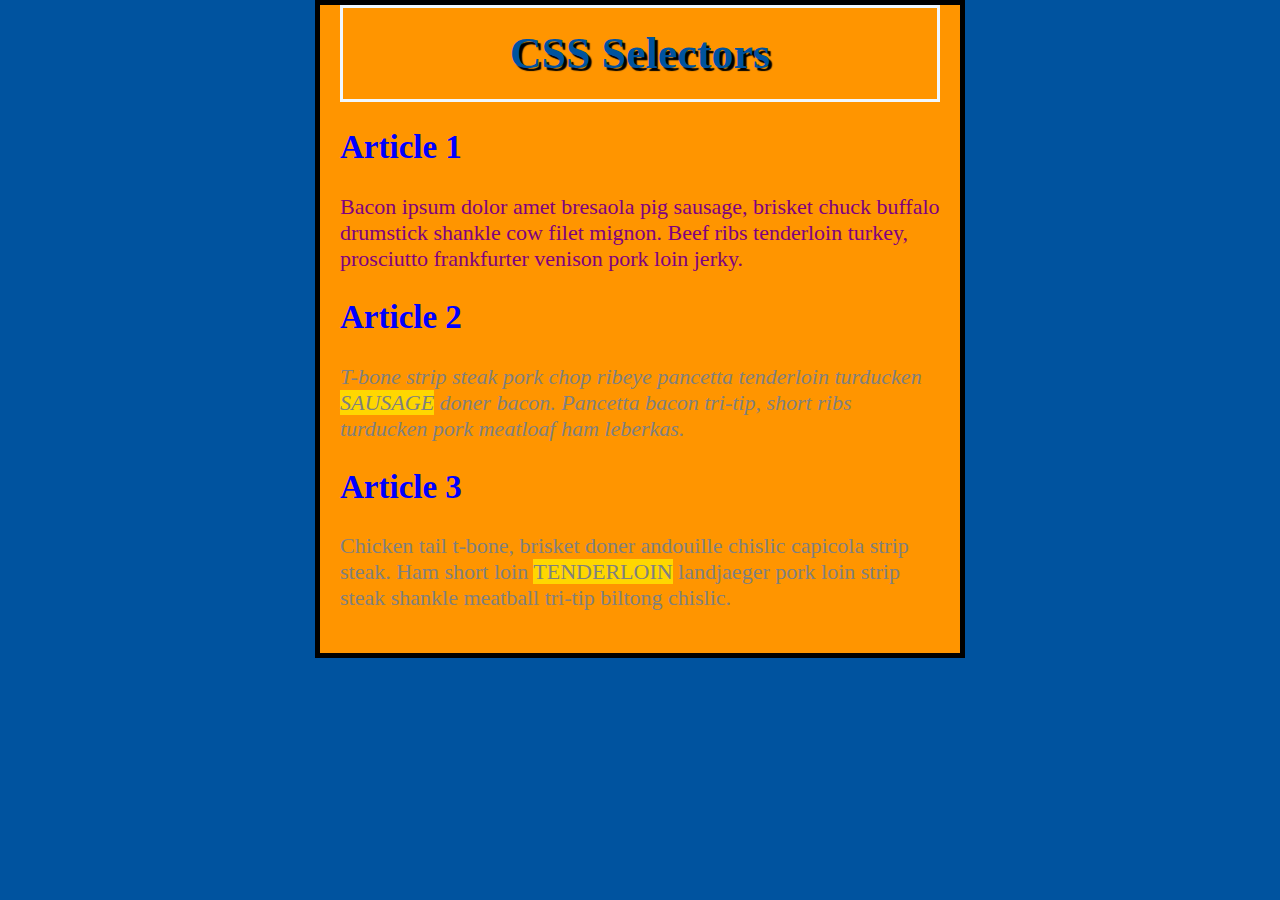
<file: css_course/index.html>
<!DOCTYPE html>
<html lang="en">
<head>
    <meta charset="UTF-8">
    <meta name="viewport" content="width=device-width, initial-scale=1.0">
    <title>Document</title>
    <link rel="stylesheet" href="style.css">
</head>
<body>
    <h1>CSS Selectors</h1>
    <h2>Article 1</h2>
    <p>Bacon ipsum dolor amet bresaola pig sausage, brisket chuck buffalo drumstick shankle cow filet mignon. Beef ribs tenderloin turkey, prosciutto frankfurter venison pork loin jerky.</p>
    <h2>Article 2</h2>
    <p id="second" class="gray">T-bone strip steak pork chop ribeye pancetta tenderloin turducken <span class="highlight">sausage</span> doner bacon. Pancetta bacon tri-tip, short ribs turducken pork meatloaf ham leberkas.</p>
    <h2>Article 3</h2>
    <p class="gray">Chicken tail t-bone, brisket doner andouille chislic capicola strip steak. Ham short loin <span class="highlight">tenderloin</span> landjaeger pork loin strip steak shankle meatball tri-tip biltong chislic.</p>
</body>
</html>
</file>
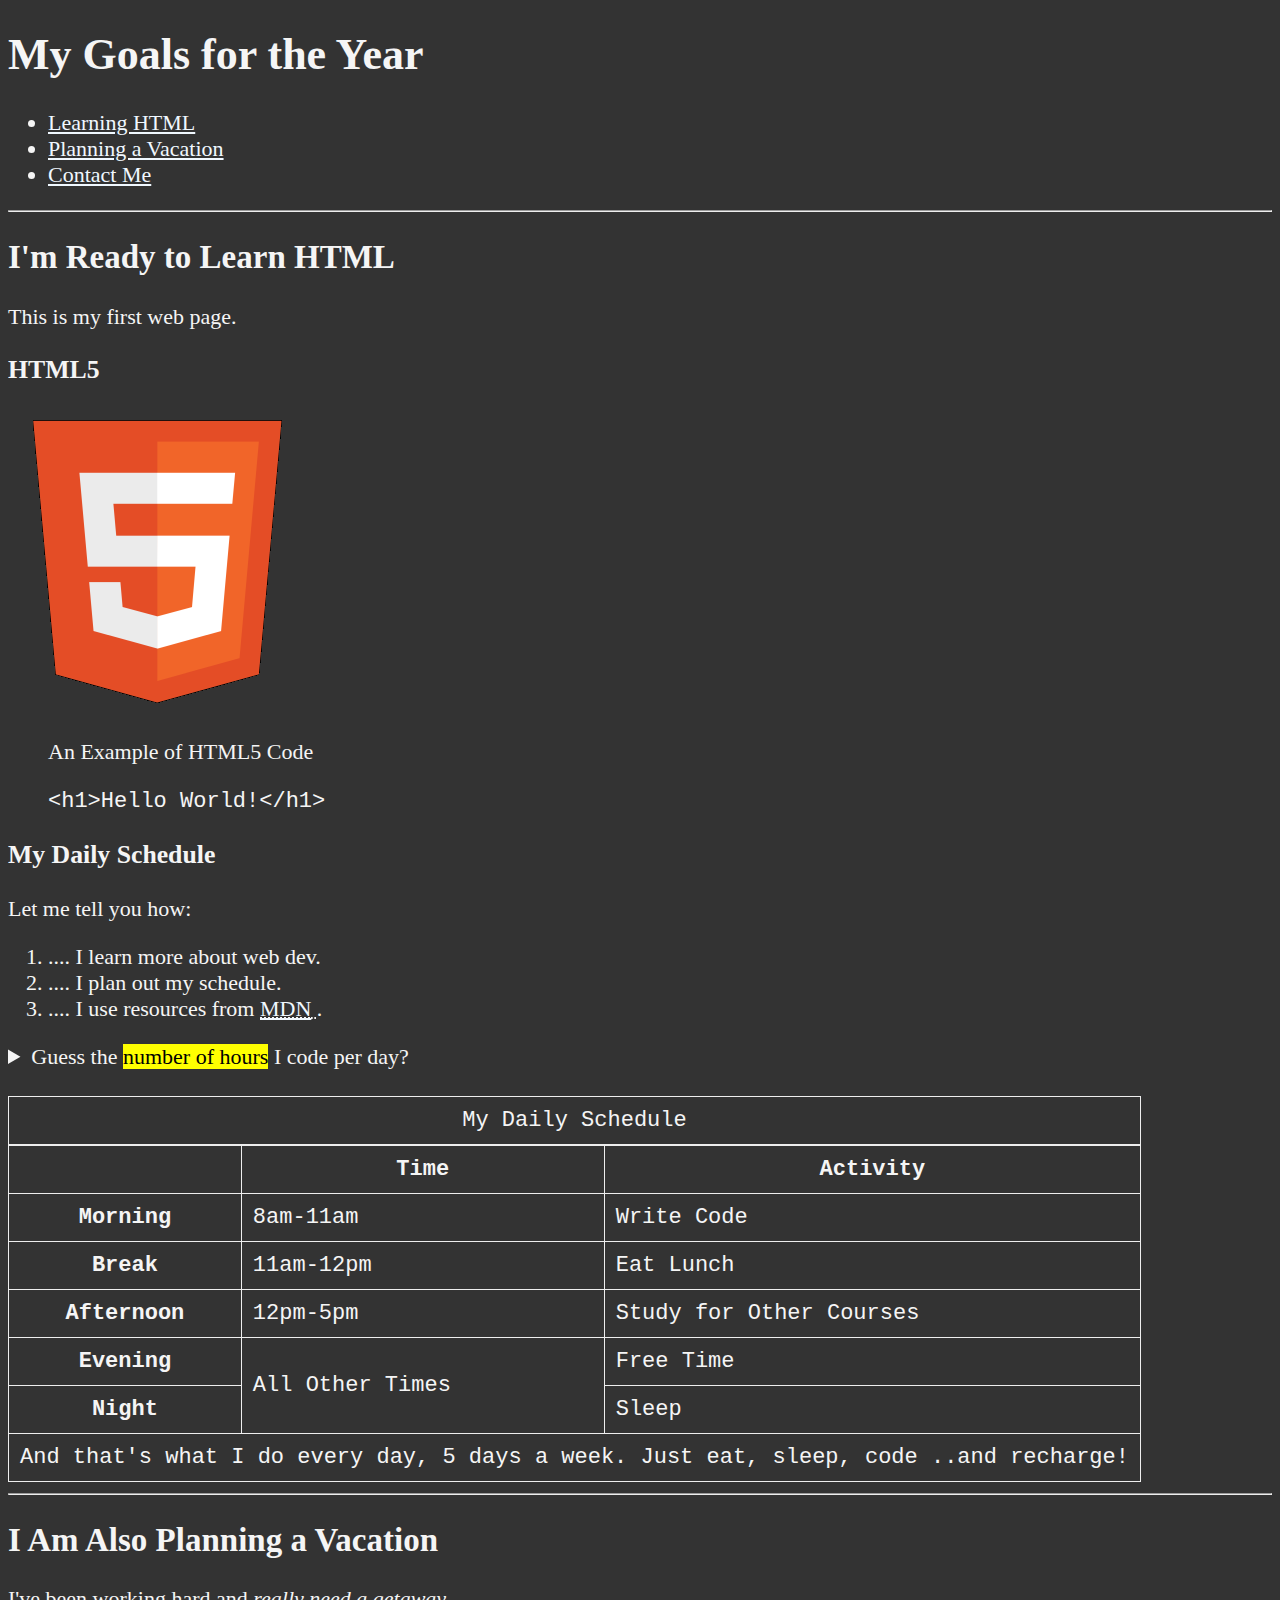
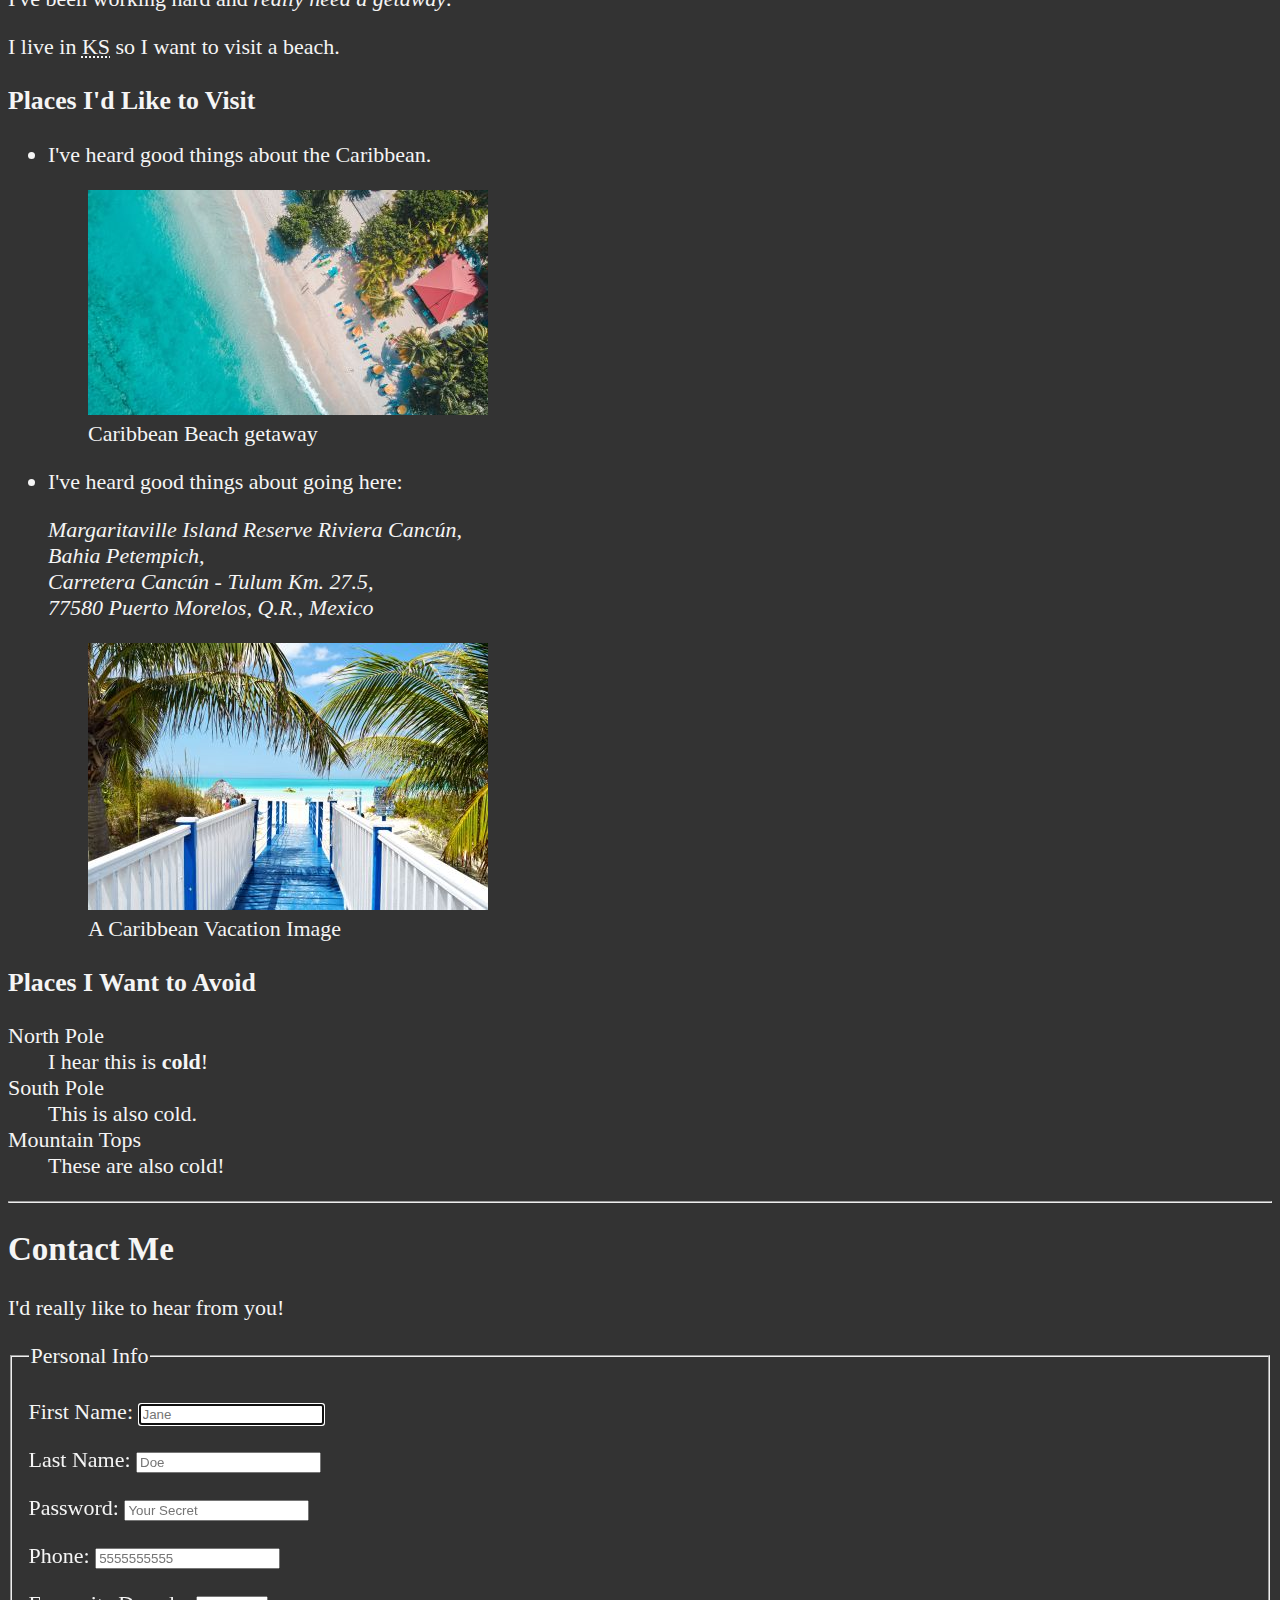
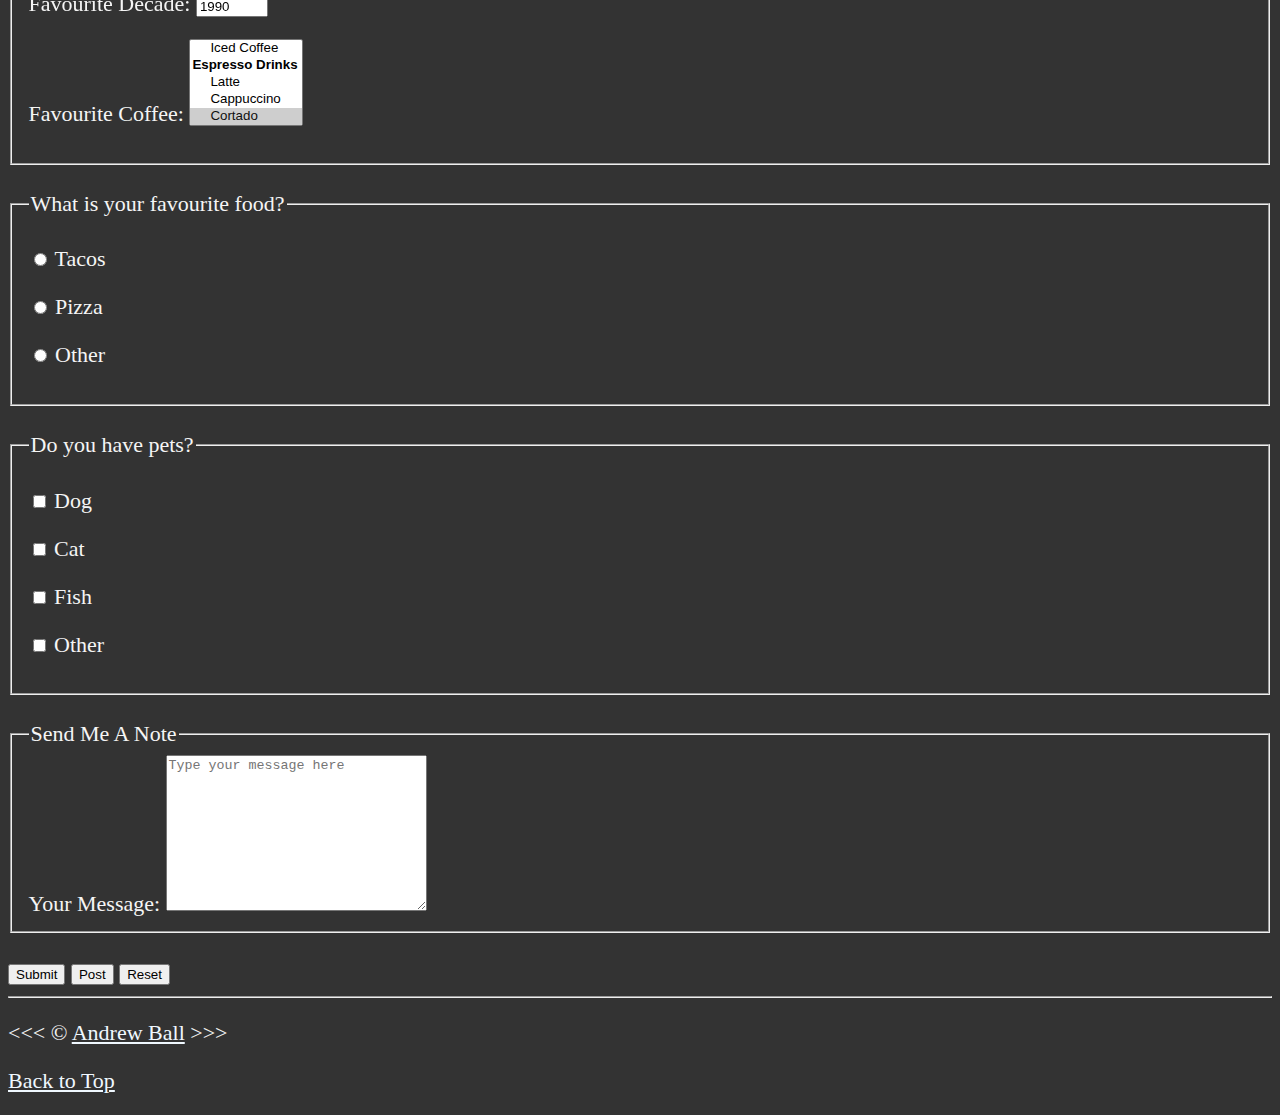
<file: html_course/index.html>
<!DOCTYPE html>
<html lang="en">

    <head>
        <meta charset="UTF-8">
        <meta name="author" content="Andrew Ball">
        <meta name="description" content="This page contains all the things I am learning how to create as I learn HTML">
        <title>My First Webpage</title>
        <link rel="icon" href="html5.png" type="image/x-icon">
        <link rel="stylesheet" href="main.css"  type="text/css">
    </head>

    <body>
        <header>
            <h1>My Goals for the Year</h1>

            <nav aria-label="primary-navigation">
                <ul>
                    <li>
                        <a href="#html">Learning HTML</a>
                    </li>
                    <li>
                        <a href="#vacation">Planning a Vacation</a>
                    </li>
                    <li>
                        <a href="#contact">Contact Me</a>
                    </li>
                </ul>
            </nav>
        </header>

        <hr>

        <main>
            <article id="html">
                <h2>I'm Ready to Learn HTML</h2>
                <p>This is my first web page.</p>
                <section>
                    <h3>HTML5</h3>
                    <img src="img/html_logo_300x300.png" alt="HTML5 logo" title="I am learning HTML 5" width="300" height="300">
                    <figure>
                        <figcaption>An Example of HTML5 Code</figcaption>
                        <p>
                            <code>&lt;h1&gt;Hello World!&lt;/h1&gt;</code>
                        </p>
                    </figure>
                </section>
                <section>
                    <h3>My Daily Schedule</h3>
                    <p>Let me tell you how:</p>
                        <ol>
                            <li>.... I learn more about web dev.</li>  
                            <li>.... I plan out my schedule.</li>
                            <li>.... I use resources from <abbr title="Mozilla Developer Network">
                                <a href="https://developer.mozilla.org/">MDN</a>
                            </abbr>.</li>
                        </ol>
                        <aside>
                            <details>
                                <summary>Guess the <mark>number of hours</mark> I code per day?</summary>
                                <p>I start at <time datetime="08:00">8 am</time> and I write code for <time datetime="PT3H">3 hours</time> every morning.</p>
                            </details>
                        </aside>
                        <br>
                        <table>
                            <caption>My Daily Schedule</caption>
                            <thead>
                                <tr>
                                    <th>&nbsp;</th>
                                    <th scope="col">Time</th>
                                    <th scope="col">Activity</th>
                                </tr>
                            </thead>
                            <tbody>
                                <tr>
                                    <th scope="row">Morning</th>
                                    <td>
                                        <time datetime="08:00">8am</time>-<time datetime="11:00">11am</time>
                                    </td>
                                    <td>Write Code</td>
                                </tr>
                                <tr>
                                    <th scope="row">Break</th>
                                    <td>
                                        <time datetime="11:00">11am</time>-<time datetime="12:00">12pm</time>
                                    </td>
                                    <td>Eat Lunch</td>
                                </tr>
                                <tr>
                                    <th scope="row">Afternoon</th>
                                    <td>
                                        <time datetime="12:00">12pm</time>-<time datetime="17:00">5pm</time>
                                    </td>
                                    <td>Study for Other Courses</td>
                                </tr>
                                <tr>
                                    <th scope="row">Evening</th>
                                    <td rowspan="2">All Other Times</td>
                                    <td>Free Time</td>
                                </tr>
                                <tr>
                                    <th scope="row">Night</th>
                                    <td>Sleep</td>
                                </tr>
                            </tbody>
                            <tfoot>
                                <tr>
                                    <td colspan="3">And that's what I do every day, 5 days a week. Just eat, sleep, code ..and recharge!</td>
                                </tr>
                            </tfoot>
                        </table>
                </section>
            </article>
                
            <hr>

            <article id="vacation">
                <h2>I Am Also Planning a Vacation</h2>
                <p>I've been working hard and <em>really need a getaway</em>.</p>
                <p>I live in <abbr title="Kansas">KS</abbr> so I want to visit a beach.</p>
                
                <section>
                    <h3>Places I'd Like to Visit</h3>
                    <ul>
                        <li>
                            <p>I've heard good things about the Caribbean.</p>
                            <figure>
                                <img src="img/caribbean.jpg" alt="Caribbean Beach" title="I want to visit a Caribbean beach!" width="400" height="225" loading="lazy">
                                <figcaption>Caribbean Beach getaway</figcaption>
                            </figure>
                        </li>
                        <li>
                            <p>I've heard good things about going here:</p>
                            <address>
                                Margaritaville Island Reserve Riviera Cancún,<br>
                                Bahia Petempich,<br>
                                Carretera Cancún - Tulum Km. 27.5,<br>
                                77580 Puerto Morelos, Q.R., Mexico
                            </address>
                            <figure>
                                <img src="img/vacation.jpg" alt="Cancun Vacation" title="It's 5 O'Clock Somewhere!" width="400" height="267" loading="lazy">
                                <figcaption>A Caribbean Vacation Image</figcaption>
                            </figure>
                        </li>
                    </ul>
                </section>
                <!--TODO: Add more places-->
                <section>
                    <h3>Places I Want to Avoid</h3>
                    <dl>
                        <dt>North Pole</dt>
                        <dd>I hear this is <strong>cold</strong>!</dd>

                        <dt>South Pole</dt>
                        <dd>This is also cold.</dd>

                        <dt>Mountain Tops</dt>
                        <dd>These are also cold!</dd>
                    </dl>
                </section>
            </article>

            <hr>

            <article id="contact">
                <h2>Contact Me</h2>
                <p>I'd really like to hear from you!</p>

                <form action="https://httpbin.org/get" method="get">
                    <fieldset>
                        <legend>Personal Info</legend>
                        <p>
                            <label for="firstName">First Name:</label>
                            <input type="text" name="firstName" id="firstName" placeholder="Jane" autocomplete="on" required autofocus>
                        </p>
                        <p>
                            <label for="lastName">Last Name:</label>
                            <input type="text" name="lastName" id="lastName" placeholder="Doe" autocomplete="on" required>
                        </p>
                        <p>
                            <label for="password">Password:</label>
                            <input type="password" name="password" id="password" placeholder="Your Secret" required>
                        </p>
                        <p>
                            <label for="phone">Phone:</label>
                            <input type="tel" name="phone" id="phone" placeholder="5555555555" pattern="[0-9]{10}]" required>
                        </p>
                        <p>
                            <label for="decade">Favourite Decade:</label>
                            <input type="number" name="decade" id="decade" min="1950" max="2020" step="10" value="1990">
                        </p>
                        <p>
                            <label for="coffee">Favourite Coffee:</label>
                            <select name="coffee" id="coffee" multiple size="5">
                                <optgroup label="Coffees">
                                    <option value="regular coffee">Regular Coffee</option>
                                    <option value="iced coffee">Iced Coffee</option>
                                </optgroup>
                                <optgroup label="Espresso Drinks">
                                    <option value="latte">Latte</option>
                                    <option value="cappuccino">Cappuccino</option>
                                    <option value="cortado" selected>Cortado</option>
                                    <option value="americano">Americano</option>
                                </optgroup>
                                <option value="other">Other</option>
                            </select>
                        </p>
                        <!-- <p>
                            <label for="coffee">Favourite Coffee:</label>
                            <input type="text" name="coffee" id="coffee" list="coffee-list">
                            <datalist id="coffee-list">
                                <option value="coffee">
                                <option value="latte">
                                <option value="espresso">
                                <option value="cortado">
                                <option value="americano">
                                <option value="other">
                            </datalist> 
                        </p> -->
                    </fieldset>
                    <br>
                    <fieldset>
                        <legend>What is your favourite food?</legend>
                        <p>
                            <input type="radio" name="food" id="tacos" value="tacos">
                            <label for="tacos">Tacos</label>
                        </p>
                        <p>
                            <input type="radio" name="food" id="pizza" value="pizza">
                            <label for="pizza">Pizza</label>
                        </p>
                        <p>
                            <input type="radio" name="food" id="other" value="other">
                            <label for="other">Other</label>
                        </p>
                    </fieldset>
                    <br>
                    <fieldset>
                        <legend>Do you have pets?</legend>
                        <p>
                            <input type="checkbox" name="pets" id="dog" value="dog">
                            <label for="dog">Dog</label>
                        </p>
                        <p>
                            <input type="checkbox" name="pets" id="cat" value="cat">
                            <label for="cat">Cat</label>
                        </p>
                        <p>
                            <input type="checkbox" name="pets" id="fish" value="fish">
                            <label for="fish">Fish</label>
                        </p>
                        <p>
                            <input type="checkbox" name="pets" id="otherPet" value="otherPet">
                            <label for="otherPet">Other</label>
                        </p>
                    </fieldset>
                    <br>
                    <fieldset>
                        <legend>Send Me A Note</legend>
                        <label for="message">Your Message:</label>
                        <textarea name="message" id="message" cols="30" rows="10" placeholder="Type your message here"></textarea>
                    </fieldset>
                    <br>
                    <button type="submit">Submit</button>
                    <button type="submit" formaction="https://httpbin.org/post" formmethod="post">Post</button>
                    <button type="reset">Reset</button>
                </form>
            </article>
        </main>

        <hr>

        <footer>
            <p>&lt;&lt;&lt; &copy; <a href="about.html">Andrew Ball</a> &gt;&gt;&gt;</p>
            <p>
                <a href="#">Back to Top</a>
            </p>
        </footer>
    </body>

</html>
</file>
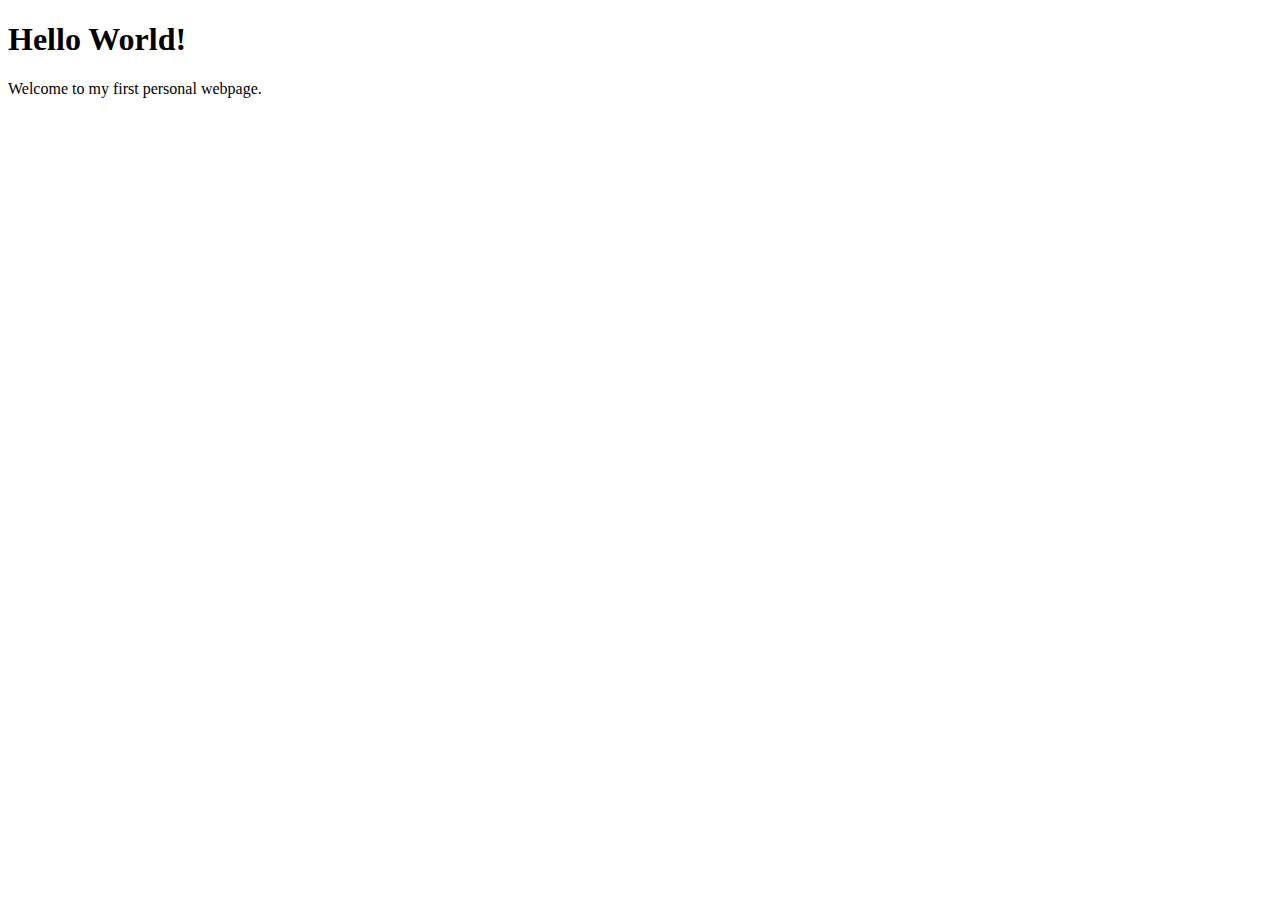
<file: one-orb/index.html>
<!DOCTYPE html>
<html>
  <head>
    <meta charset="utf-8">
    <meta class="author" content="Andrew Ball">
    <title>one-orb's GitHub Page</title>
    <meta content="description" content="My First GitHub Page">
  </head>
  <body>
    <h1>Hello World!</h1>
    <p>Welcome to my first personal webpage.</p>
  </body>
</html>
</file>
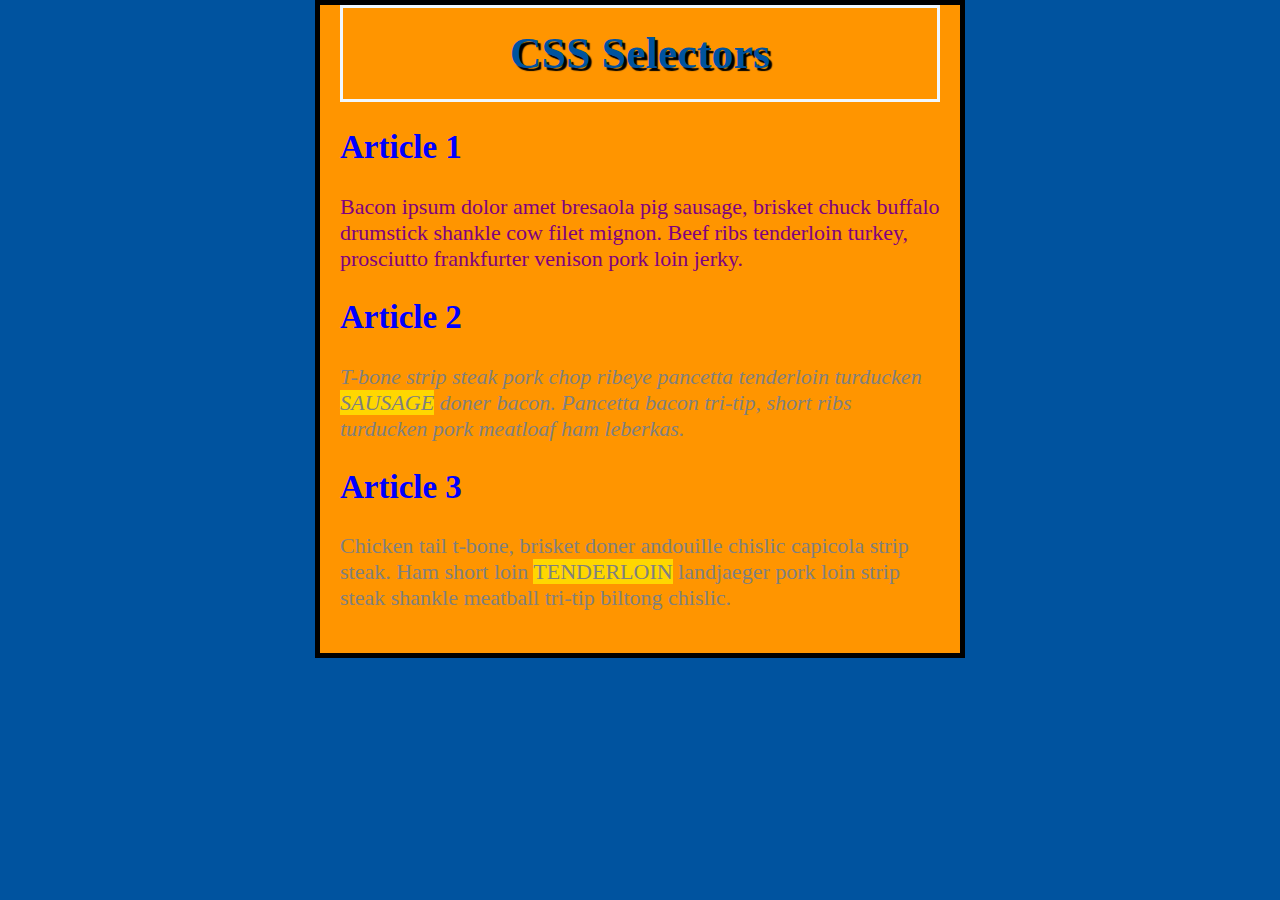
<file: gitdagray_courses/css_course/index.html>
<!DOCTYPE html>
<html lang="en">
<head>
    <meta charset="UTF-8">
    <meta name="viewport" content="width=device-width, initial-scale=1.0">
    <title>Document</title>
    <link rel="stylesheet" href="css/style.css">
</head>
<body>
    <h1>CSS Selectors</h1>
    <h2>Article 1</h2>
    <p>Bacon ipsum dolor amet bresaola pig sausage, brisket chuck buffalo drumstick shankle cow filet mignon. Beef ribs tenderloin turkey, prosciutto frankfurter venison pork loin jerky.</p>
    <h2>Article 2</h2>
    <p id="second" class="gray">T-bone strip steak pork chop ribeye pancetta tenderloin turducken <span class="highlight">sausage</span> doner bacon. Pancetta bacon tri-tip, short ribs turducken pork meatloaf ham leberkas.</p>
    <h2>Article 3</h2>
    <p class="gray">Chicken tail t-bone, brisket doner andouille chislic capicola strip steak. Ham short loin <span class="highlight">tenderloin</span> landjaeger pork loin strip steak shankle meatball tri-tip biltong chislic.</p>
</body>
</html>
</file>
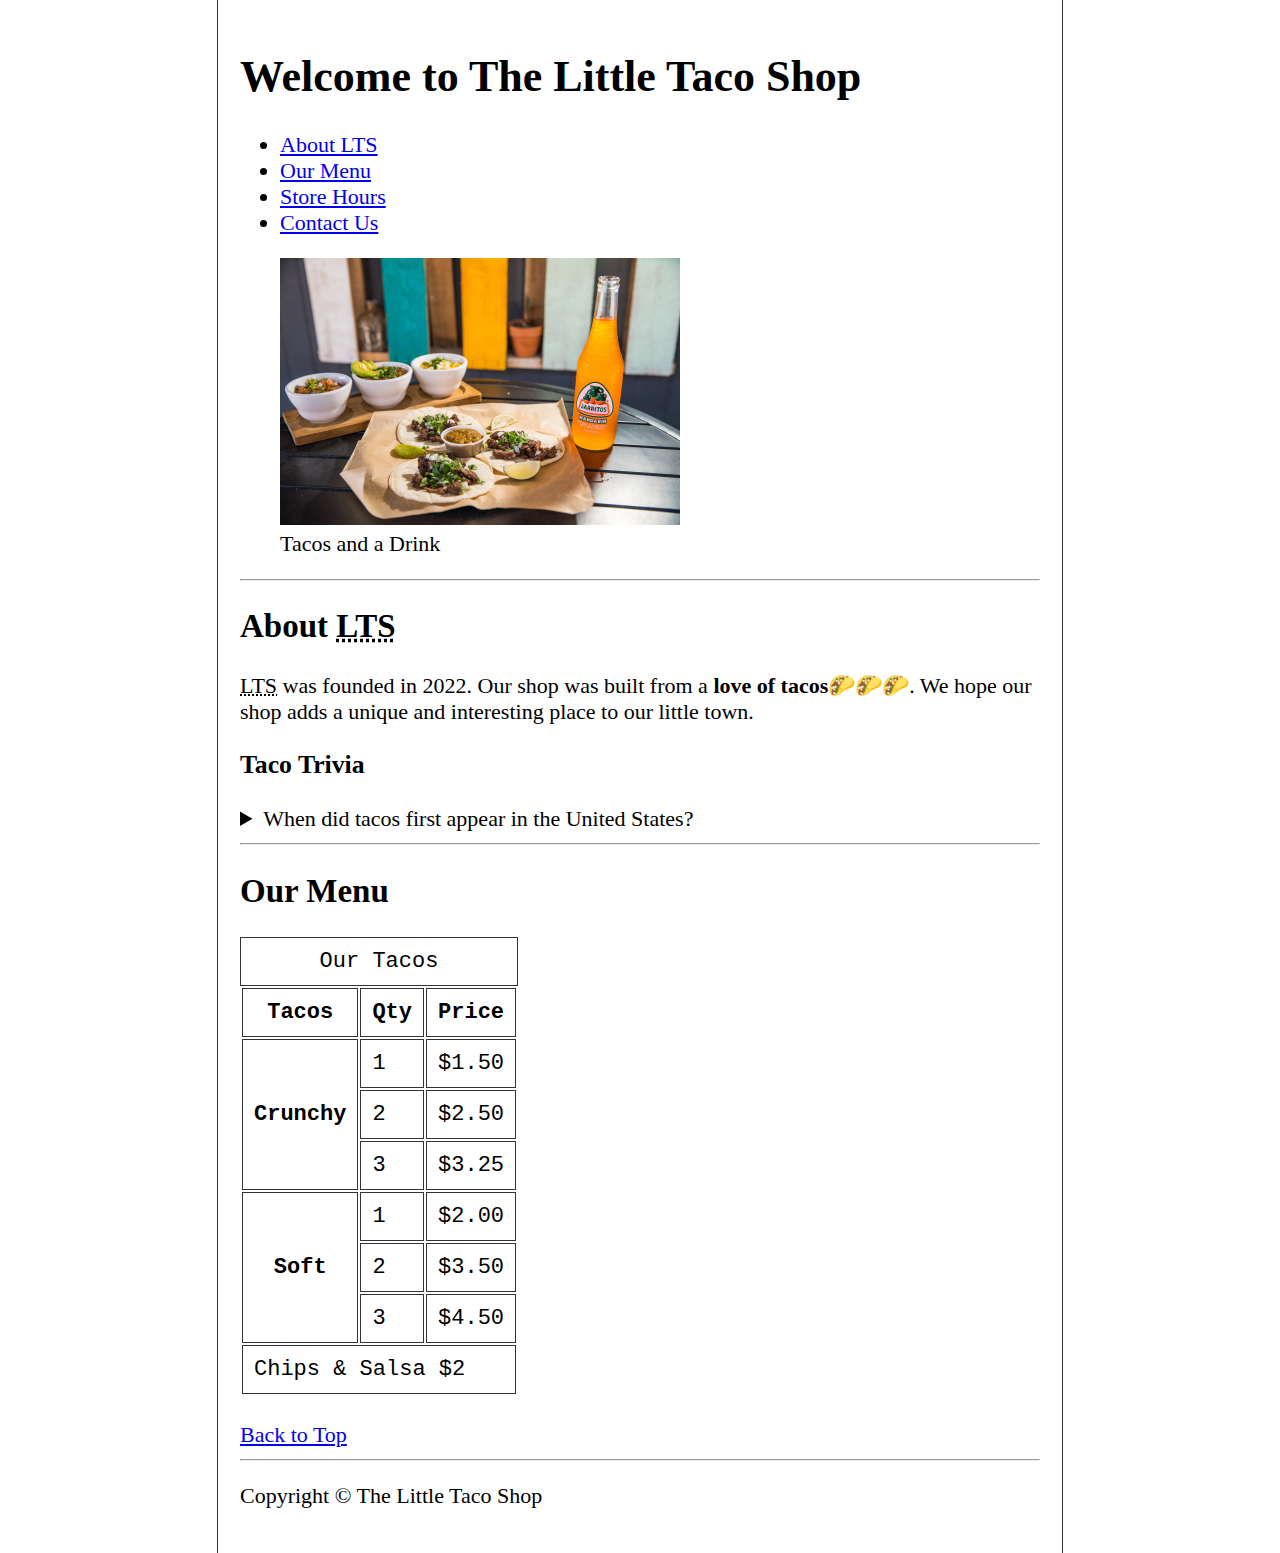
<file: html_course/lts_project/index.html>
<!DOCTYPE html>
<html lang="en">

  <head>
    <meta charset="utf-8">
    <meta name="author" content="Andrew Ball">
    <meta name="description" content="The official website of The Little Taco Shop">
    <title>The Little Taco Shop</title>
    <link rel="icon" href="favicon.ico">
    <link rel="stylesheet" href="css/style.css">
  </head>

  <body>
    <header>
      <h1>Welcome to The Little Taco Shop</h1>
      <nav aria-label="primary-navigation">
        <ul>
          <li>
            <a href="#about">About LTS</a>
          </li>
          <li>
            <a href="#menu">Our Menu</a>
          </li>
          <li>
            <a href="hours.html">Store Hours</a>
          </li>
          <li>
            <a href="contact.html">Contact Us</a>
          </li>
        </ul>
      </nav>
      <figure>
        <img src="img/tacos_and_drink_400x267.png" alt="tacos with a drink" title="One of our best sets" width="400" height="267">
        <figcaption>Tacos and a Drink</figcaption>
      </figure>
    </header>

    <hr>

    <main>
      <article id="about">
        <h2>About <abbr title="The Little Taco Shop">LTS</abbr></h2>
        <p>
          <abbr title="The Little Taco Shop">LTS</abbr> was founded in <time datetime="2022">2022</time>. Our shop was built from a <strong>love of tacos</strong>🌮🌮🌮. We hope our shop adds a unique and interesting place to our little town.
        </p>
        <aside>
          <h3>Taco Trivia</h3>
          <details>
            <summary>When did tacos first appear in the United States?</summary>
            <p>
              Jeffrey M. Pilcher, taco historian and professor of history at the University of Minnesota, says the earliest mention of tacos in the United States are from a newspaper from <time datetime="1905">1905</time>. (Source: <cite><a href="https://www.smithsonianmag.com/arts-culture/where-did-the-taco-come-from-81228162/">Smithsonian Magazine</a></cite>)
            </p>
          </details>
        </aside>
      </article>

      <hr>

      <article id="menu">
        <h2>Our Menu</h2>
        <table>
          <caption>Our Tacos</caption>
          <thead>
            <tr>
              <th>Tacos</th>
              <th scope ="col">Qty</th>
              <th scope ="col">Price</th>
            </tr>
          </thead>
          <tbody>
            <tr>
              <th scope="row" rowspan="3">Crunchy</th>
              <td>1</td>
              <td>$1.50</td>
            </tr>
            <tr>
              <td>2</td>
              <td>$2.50</td>
            </tr>
            <tr>
              <td>3</td>
              <td>$3.25</td>
            </tr>
            <tr>
              <th scope="row" rowspan="3">Soft</th>
              <td>1</td>
              <td>$2.00</td>
            </tr>
            <tr>
              <td>2</td>
              <td>$3.50</td>
            </tr>
            <tr>
              <td>3</td>
              <td>$4.50</td>
            </tr>
          </tbody>
            <tfoot>
              <tr>
                <td colspan="3">Chips &amp; Salsa $2</td>
              </tr>
            </tfoot>
        </table>
      </article>
    <br>
      <a href="#">Back to Top</a>
    </main>

      <hr>

    <footer>
      <p>Copyright &copy; The Little Taco Shop</p>
    </footer>
  </body>
    
</html>
</file>
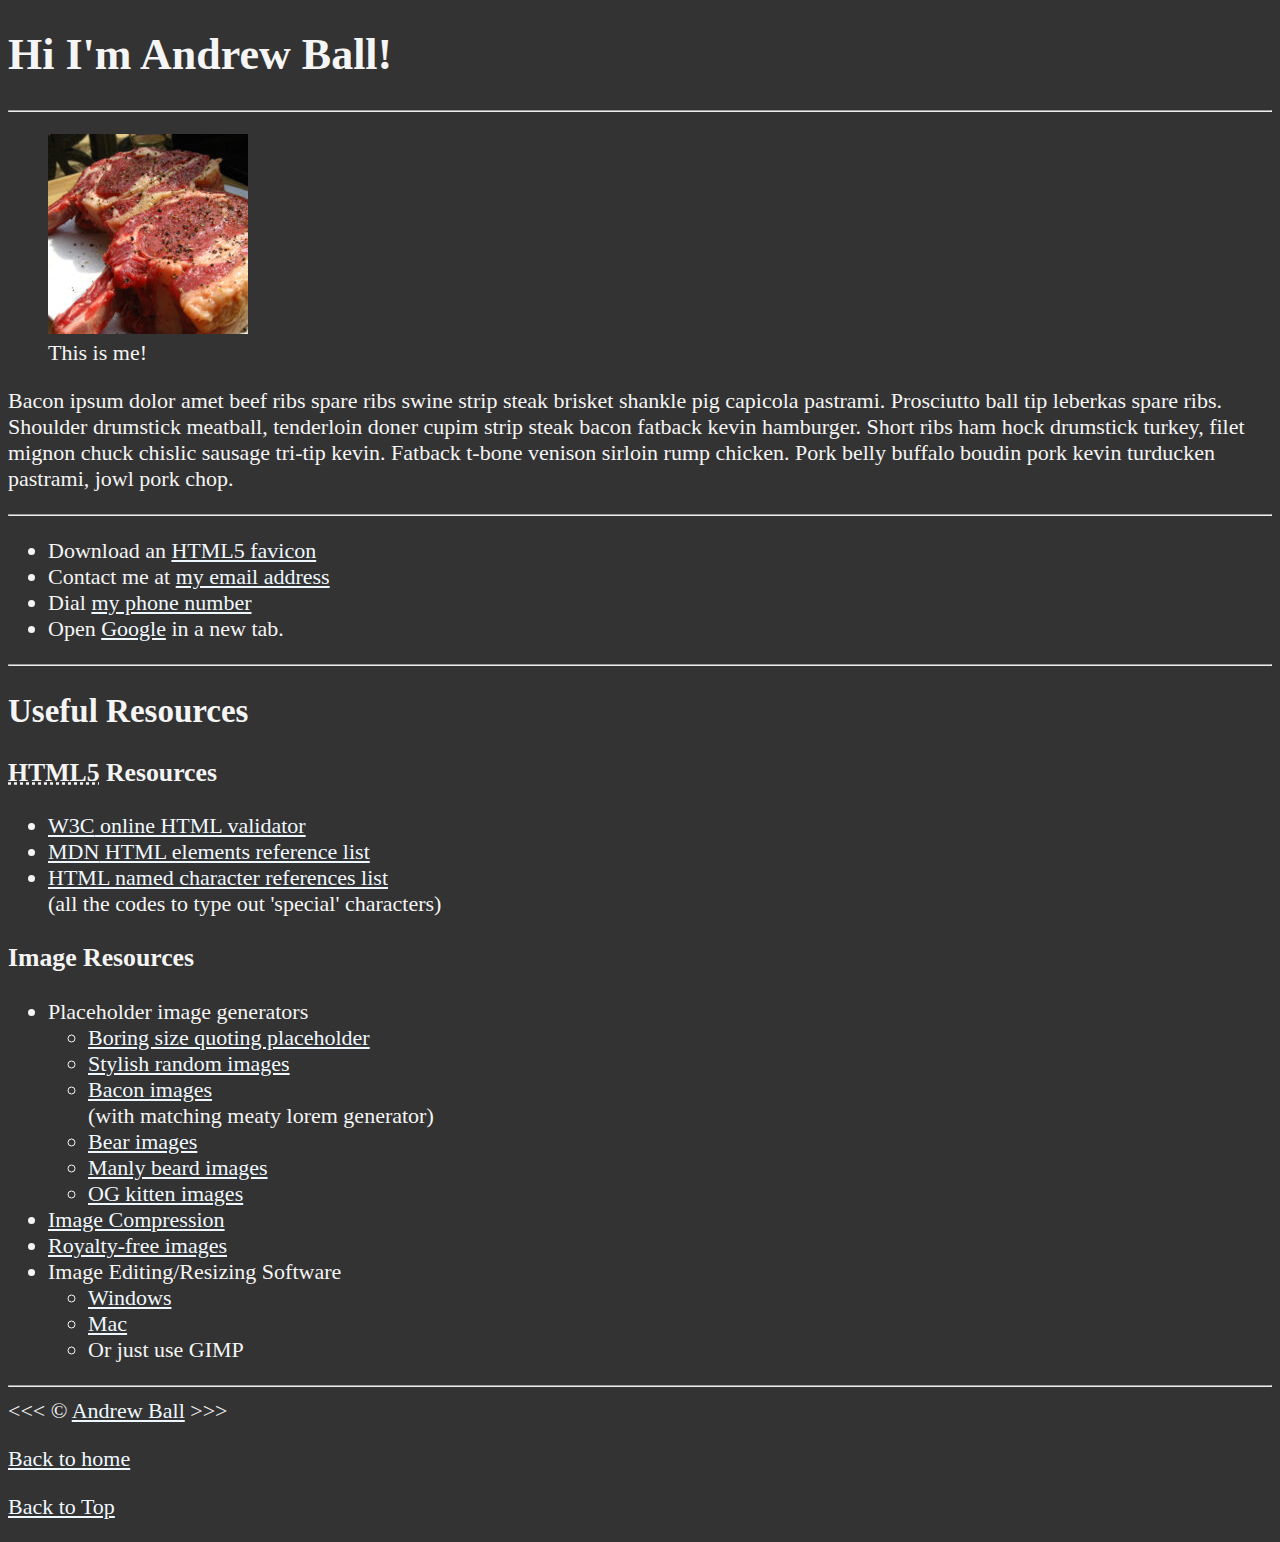
<file: html_course/about.html>
<!DOCTYPE html>
<html lang="en">

    <head>
        <meta charset="UTF-8">
        <meta name="author" content="Andrew Ball">
        <meta name="description" content="This page contains information about me">
        <title>About Me</title>
        <link rel="icon" href="css3.png" type="image/x-icon">
        <link rel="stylesheet" href="main.css"  type="text/css">
    </head>
   
    <body>
        <h1>Hi I'm Andrew Ball!</h1>

        <hr>
        <figure>
            <img src="img/ribs-of-beef-200-200.jpg" alt="A selfie of Andrew Ball" title="What I wish I looked like ;D" width="200" height="200">
            <figcaption>This is me!</figcaption>
        </figure>
        <p>
           Bacon ipsum dolor amet beef ribs spare ribs swine strip steak brisket shankle pig capicola pastrami. Prosciutto ball tip leberkas spare ribs. Shoulder drumstick meatball, tenderloin doner cupim strip steak bacon fatback kevin hamburger. Short ribs ham hock drumstick turkey, filet mignon chuck chislic sausage tri-tip kevin. Fatback t-bone venison sirloin rump chicken. Pork belly buffalo boudin pork kevin turducken pastrami, jowl pork chop.
        </p> 

        <hr>

        <ul>
            <li>
                Download an <a href="html5.png" download>HTML5 favicon</a>
            </li>
            <li>
                Contact me at <a href="mailto:random@email.com">my email address</a>
            </li>
            <li>
                Dial <a href="tel:+1234567890">my phone number</a>
            </li>
            <li>
                Open <a href="https://www.google.com/" target="_blank">Google</a> in a new tab.
            </li>
        </ul>
      
        <hr>

        <h2>Useful Resources</h2>
        <!--All the useful links/resources Dave referred to in the course-->

        <h3><abbr title="Hyper Text Markup Language (Ver. 5)">HTML5</abbr> Resources</h3>
        <ul>
            <li>
                <a href="https://validator.w3.org/" target="_blank"><abbr title="World Wide Web Consortium">W3C</abbr> online HTML validator</a>
            </li>
            <li>
                <a href="https://developer.mozilla.org/en-US/docs/Web/HTML/Element" target="_blank"><abbr title="Mozilla Developer Network">MDN</abbr> HTML elements reference list</a>
            </li>
            <li>
                <a href="https://html.spec.whatwg.org/multipage/named-characters.html#named-character-references" target="_blank">HTML named character references list</a><br>(all the codes to type out 'special' characters)
            </li>
        </ul>

        <h3>Image Resources</h3>
        <ul>
            <li>Placeholder image generators
                <ul>
                    <li>
                        <a href="https://dummyimage.com/" target="_blank">Boring size quoting placeholder</a>
                    </li>
                    <li>
                        <a href="https://picsum.photos/" target="_blank">Stylish random images</a>
                    </li>
                    <li>
                        <a href="https://baconmockup.com/" target="_blank">Bacon images</a><br>(with matching meaty lorem generator)
                    </li>
                    <li>
                        <a href="https://placebear.com/" target="_blank">Bear images</a>
                    </li>
                    <li>
                        <a href="https://placebeard.it/" target="_blank">Manly beard images</a>
                    </li>
                    <li>
                        <a href="https://placekitten.com/" target="_blank">OG kitten images</a>
                    </li>
                </ul>
            </li>
            <li>
                <a href="https://tinypng.com/" target="_blank">Image Compression</a>
            </li>
            <li>
                <a href="https://unsplash.com/" target="_blank">Royalty-free images</a>
            </li>
            <li>Image Editing/Resizing Software
                <ul>
                    <li>
                        <a href="https://www.irfanview.com/" target="_blank">Windows</a>
                    </li>
                    <li>
                        <a href="https://www.pixelmator.com/pro/" target="_blank">Mac</a>
                    </li>
                    <li>Or just use GIMP</li>
                </ul>
            </li>
        </ul>

        <hr>

        &lt;&lt;&lt; &copy; <a href="about.html">Andrew Ball</a> &gt;&gt;&gt; 
         <p>
            <a href="index.html" class="href">Back to home</a><br>   
        </p>
        <p>
            <a href="#">Back to Top</a>
        </p>
    </body>

</html>
</file>
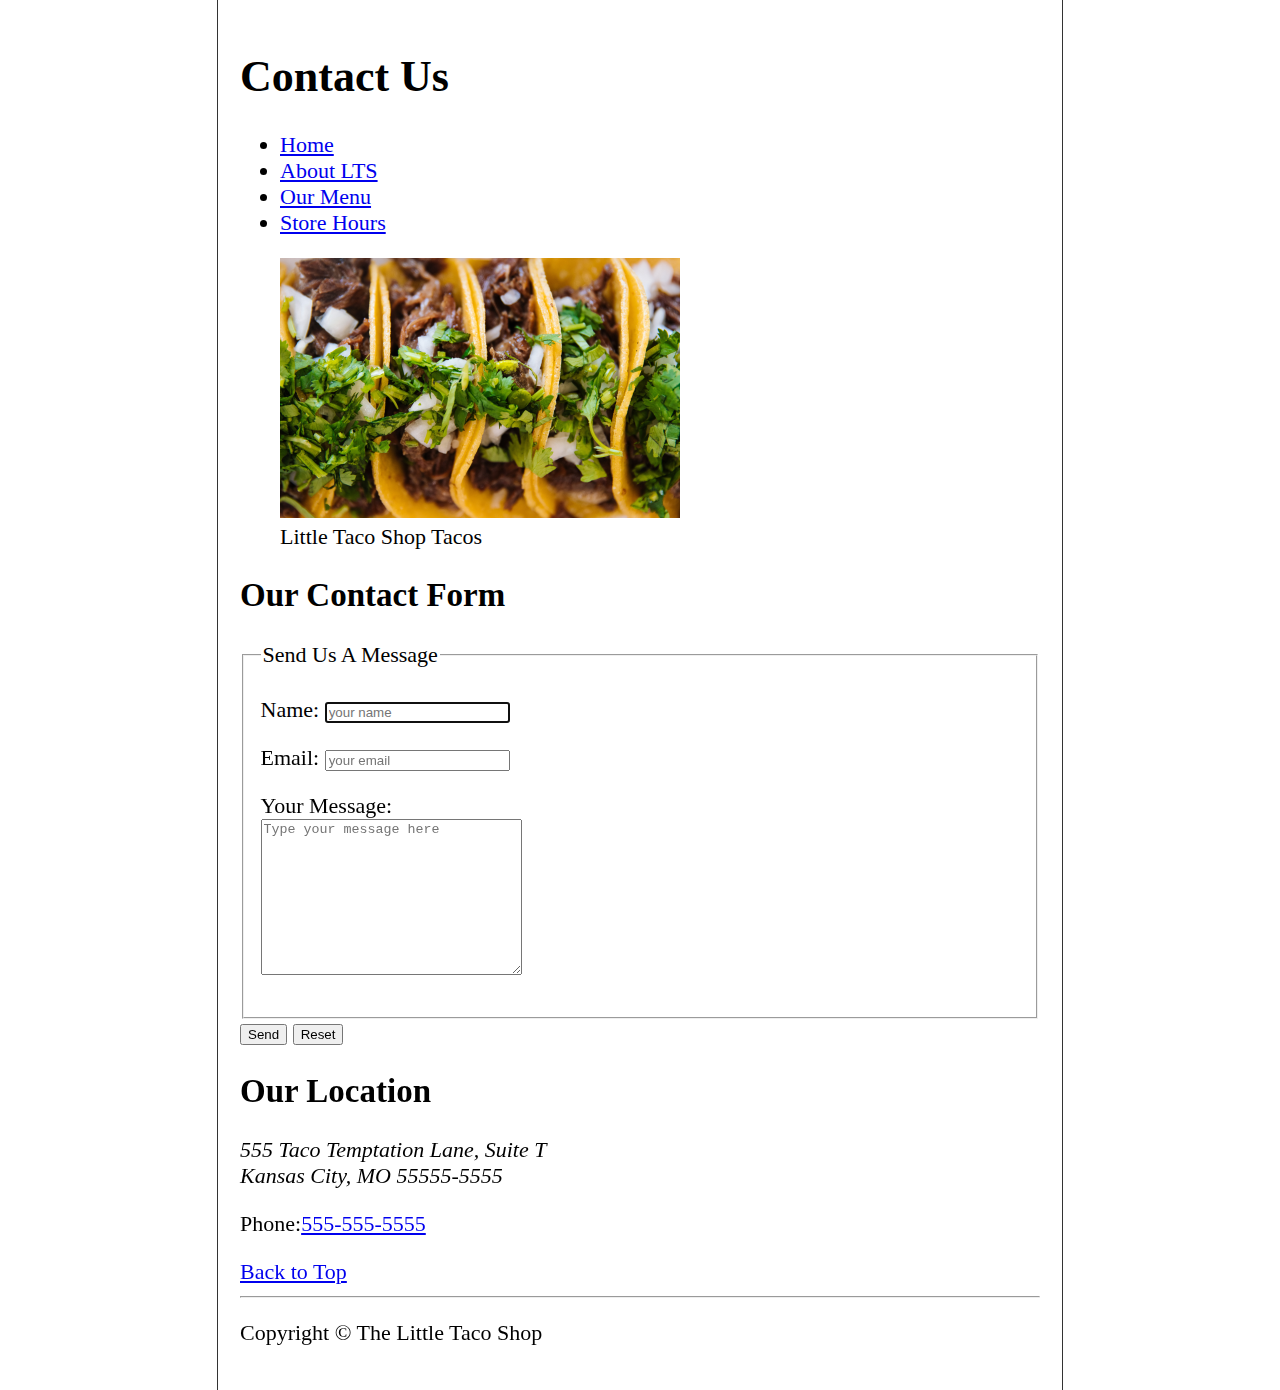
<file: html_course/lts_project/contact.html>
<!DOCTYPE html>
<html lang="en">

  <head>
    <meta charset="utf-8">
    <meta name="author" content="Andrew Ball">
    <meta name="description" content="A page to contact LTS">
    <title>Contact Us - LTS</title>
    <link rel="icon" href="favicon.ico">
    <link rel="stylesheet" href="css/style.css">
  </head>

  <body>
    <header>
      <h1>Contact Us</h1>
      <nav id="primary-navigation">
        <ul>
          <li>
            <a href="index.html">Home</a>
          </li>
          <li>
            <a href="index.html#about">About LTS</a>
          </li>
          <li>
            <a href="index.html#menu">Our Menu</a>
          </li>
          <li>
            <a href="hours.html">Store Hours</a>
          </li>
        </ul>
      </nav>
      <figure>
          <img src="img/tacos_close_up_400x260.png" alt="A close up view of LTS tacos" width="400" height="260" title="My my, what beautiful tacos we have here">
          <figcaption>Little Taco Shop Tacos</figcaption>
      </figure>
    </header>

      <main>
          <section id="contact-form">
              <h2>Our Contact Form</h2>
              <form action="https://httpbin.org/post" method="post">
                  <fieldset>
                      <legend>Send Us A Message</legend>
                      <p>
                              <label for="name">Name:</label>
                          <input type="text" name="name" id="name" placeholder="your name" autocomplete="on" required autofocus>
                      </p>
                      <p>
                          <label for="email">Email:</label>
                          <input type="email" name="email" id="email" placeholder="your email" autocomplete="on" required>
                      </p>
                      <p>
                          <label for="message">Your Message:</label><br>
                          <textarea name="message" id="message" placeholder="Type your message here" rows="10" cols="30"></textarea>
                      </p>
                  </fieldset>
                  <button type="submit">Send</button>
                  <button type="reset">Reset</button>
              </form>
          </section>

          <section id="location">
              <h2>Our Location</h2>
              <address>
                  555 Taco Temptation Lane, Suite T<br>
                  Kansas City, MO 55555-5555
              </address>
              <p>
                  Phone:<a href="tel:555-555-5555">555-555-5555</a>
              </p>
          </section>

          <a href="#">Back to Top</a>
      </main>

      <hr>

      <footer>
          <p>Copyright &copy; The Little Taco Shop</p>
      </footer>
  </body>
</html>
</file>
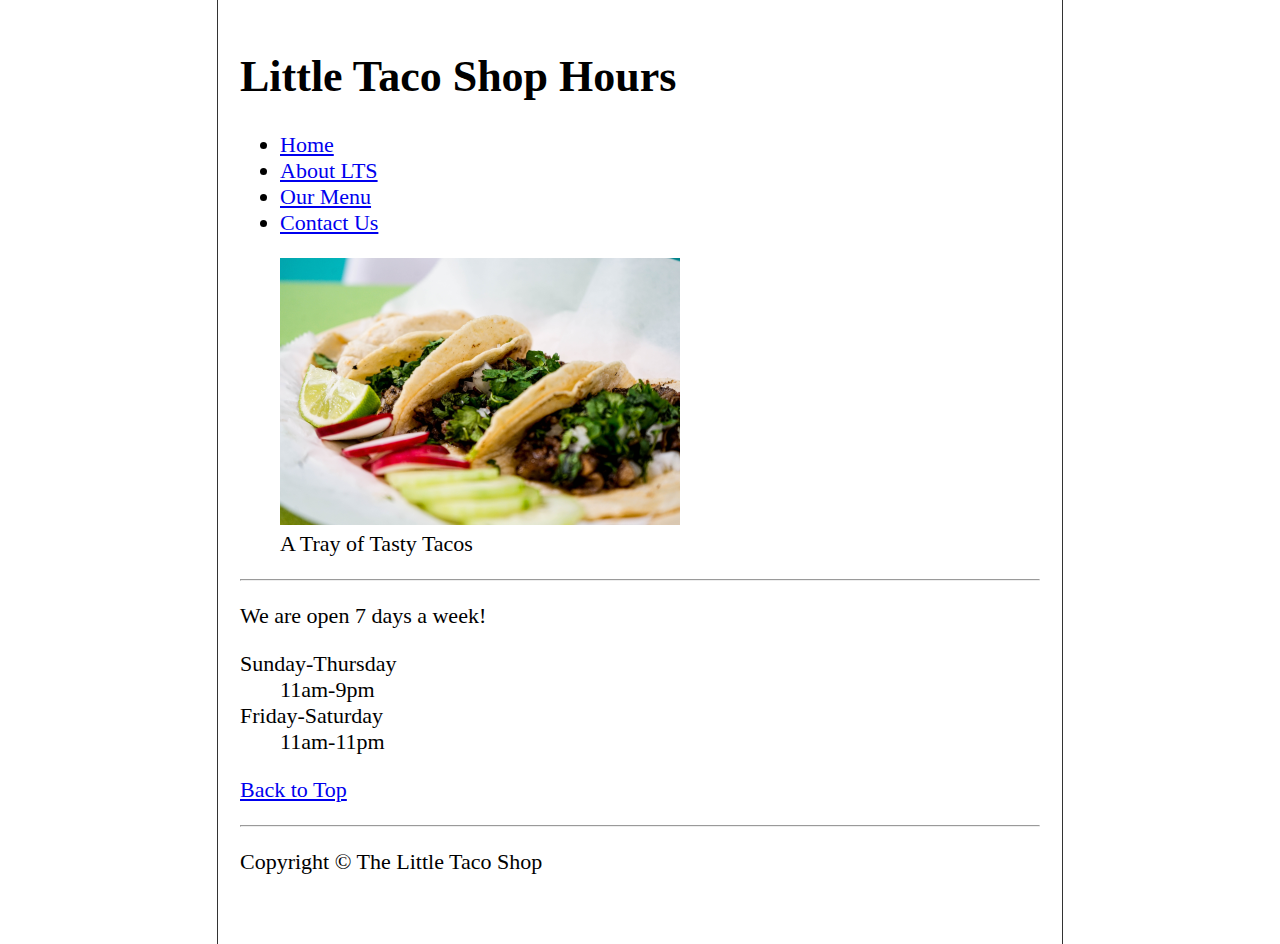
<file: html_course/lts_project/hours.html>
<!DOCTYPE html>
<html lang="en">

  <head>
    <meta charset="utf-8">
    <meta name="author" content="Andrew Ball">
    <meta name="description" content="A webpage on LTS opening hours">
    <title>LTS Hours</title>
    <link rel="icon" href="favicon.ico">
    <link rel="stylesheet" href="css/style.css">
  </head>

  <body>
    <header>
      <h1>Little Taco Shop Hours</h1>
      <nav aria-label="primary-navigation">
        <ul>
          <li>
            <a href="index.html">Home</a>
          </li>
          <li>
            <a href="index.html#about">About LTS</a>
          </li>
          <li>
            <a href="index.html#menu">Our Menu</a>
          </li>
          <li>
            <a href="contact.html">Contact Us</a>
          </li>
        </ul>
      </nav>
      <figure>
        <img src="img/tacos_tray_400x267.png" alt="a tray of tasty tacos" title="Yum!" width="400" height="267">
        <figcaption>A Tray of Tasty Tacos</figcaption>
      </figure>
    </header>

    <hr>

    <main>
      <p>We are open 7 days a week!</p>
      <dl>
        <dt>Sunday-Thursday</dt>
        <dd><time datetime="11:00">11am</time>-<time datetime="21:00">9pm</time></dd>
        <dt>Friday-Saturday</dt>
        <dd><time datetime="11:00">11am</time>-<time datetime="23:00">11pm</time></dd>
      </dl>
      <p>
          <a href="#">Back to Top</a>
      </p>
    </main>

    <hr>

    <footer>
      <p>Copyright &copy; The Little Taco Shop</p>
    </footer>
  </body>
    
</html>
</file>
<file: css_course/style.css>
html {
    font-size: 22px;
    background-color: #00539f;
}

body {
    width: 600px;
    margin: 0 auto;
    background-color: #ff9500;
    padding: 0 20px 20px 20px;
    border: 5px solid black;
  }
  
h1 {
    margin: 0;
    padding: 20px 0;
    color: #00539f;
    text-shadow: 3px 3px 1px black;
    text-align: center;
    border: 3px solid aliceblue;
} 

h2 {
    color: blue;
}

p {
    color: purple;
}

.highlight {
    text-transform: uppercase;
    background-color: gold;
}

.gray {
    color: gray;
}

#second {
    font-style: italic;
}
</file>
<file: html_course/main.css>
html {
    font-size: 22px
}

body {
    background-color: #333;
    color: whitesmoke;
}

a {
    color: aliceblue;
}

a:visited {
    color: lightgray;
}

a:hover, a:active {
    color: steelblue;
}

table, tr, th, td, caption {
    border: 1px solid #eee;
    font-family: 'Courier New', Courier, monospace;
    border-collapse: collapse;
    padding: 0.5rem;
}
</file>
<file: gitdagray_courses/css_course/css/style.css>
html {
    font-size: 22px;
    background-color: #00539f;
}

body {
    width: 600px;
    margin: 0 auto;
    background-color: #ff9500;
    padding: 0 20px 20px 20px;
    border: 5px solid black;
  }
  
h1 {
    margin: 0;
    padding: 20px 0;
    color: #00539f;
    text-shadow: 3px 3px 1px black;
    text-align: center;
    border: 3px solid aliceblue;
} 

h2 {
    color: blue;
}

p {
    color: purple;
}

.highlight {
    text-transform: uppercase;
    background-color: gold;
}

.gray {
    color: gray;
}

#second {
    font-style: italic;
}
</file>
<file: html_course/lts_project/css/style.css>
html {
    font-size: 22px;
}

body {
    min-height: 100vh;
    max-width: 800px;
    margin: 0 auto;
    padding: 1rem;
    border-left: 1px solid #333;
    border-right: 1px solid #333;
}

th, td, caption {
    border: 1px solid #333;
    font-family: 'Courier New', Courier, monospace;
    border-collapse: separate;
    padding: 0.5rem;
}
</file>
